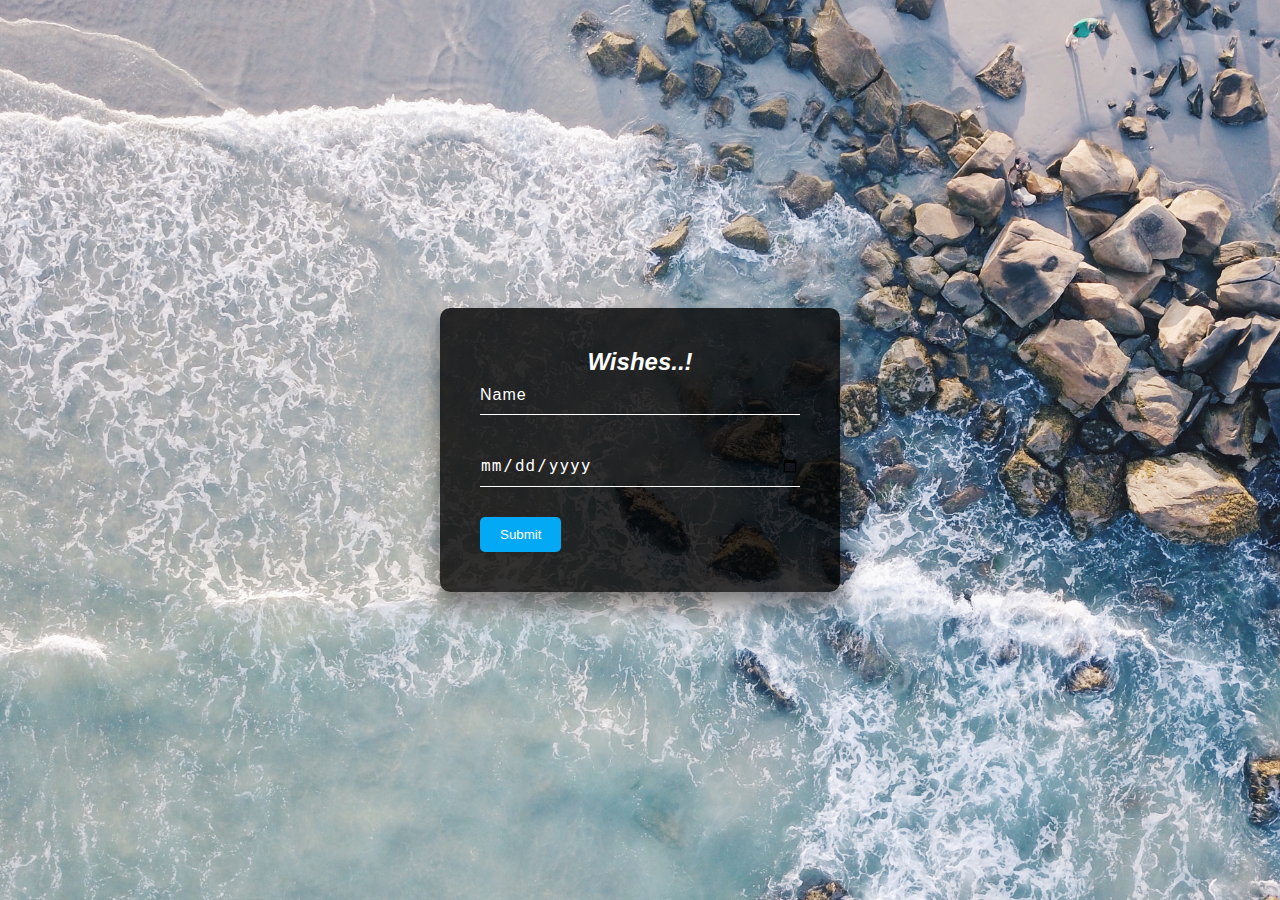
<file: index.html>
<!DOCTYPE html>
<html lang="en">
<head>
    <meta charset="UTF-8">
    <meta name="viewport" content="width=device-width, initial-scale=1.0">
    <title>Viss</title>
    <link rel="stylesheet" href="style.css">
</head>
<body>
    <div class="box">
        <h2>Wishes..!</h2>
        <form onsubmit="return validate()" action="pvp.html">
            <div class="inputBox">
                <input type="text" name="" required="">
                <label>Name</label>
            </div>
            <div class="inputBox">
                <input type="date" name="birthday" id="bday" required="">  
            </div>
            <input type="submit" name="" value="Submit">
        </form>
    </div>
    <script>
        function sameday(d1,d2) {
            // document.write(d1.getFullYear())
        return d1.getFullYear() === d2.getFullYear()
            && d1.getDate() === d2.getDate()
            && d1.getMonth() === d2.getMonth();
}
        function validate(){
            var birthday = document.getElementById('bday').value;
            var d1= new Date(birthday);
            var d2=new Date(2000,05,29);
            // document.write(d1,d2);
            if(sameday(d1,d2)){
                alert("Hey Beauty...Today Is Your Special Day");
            }else{
                alert("This Is Not Your Birthday Date...");
                return false;
            }       
            
        }
    </script>
    
</body>
</html>
</file>
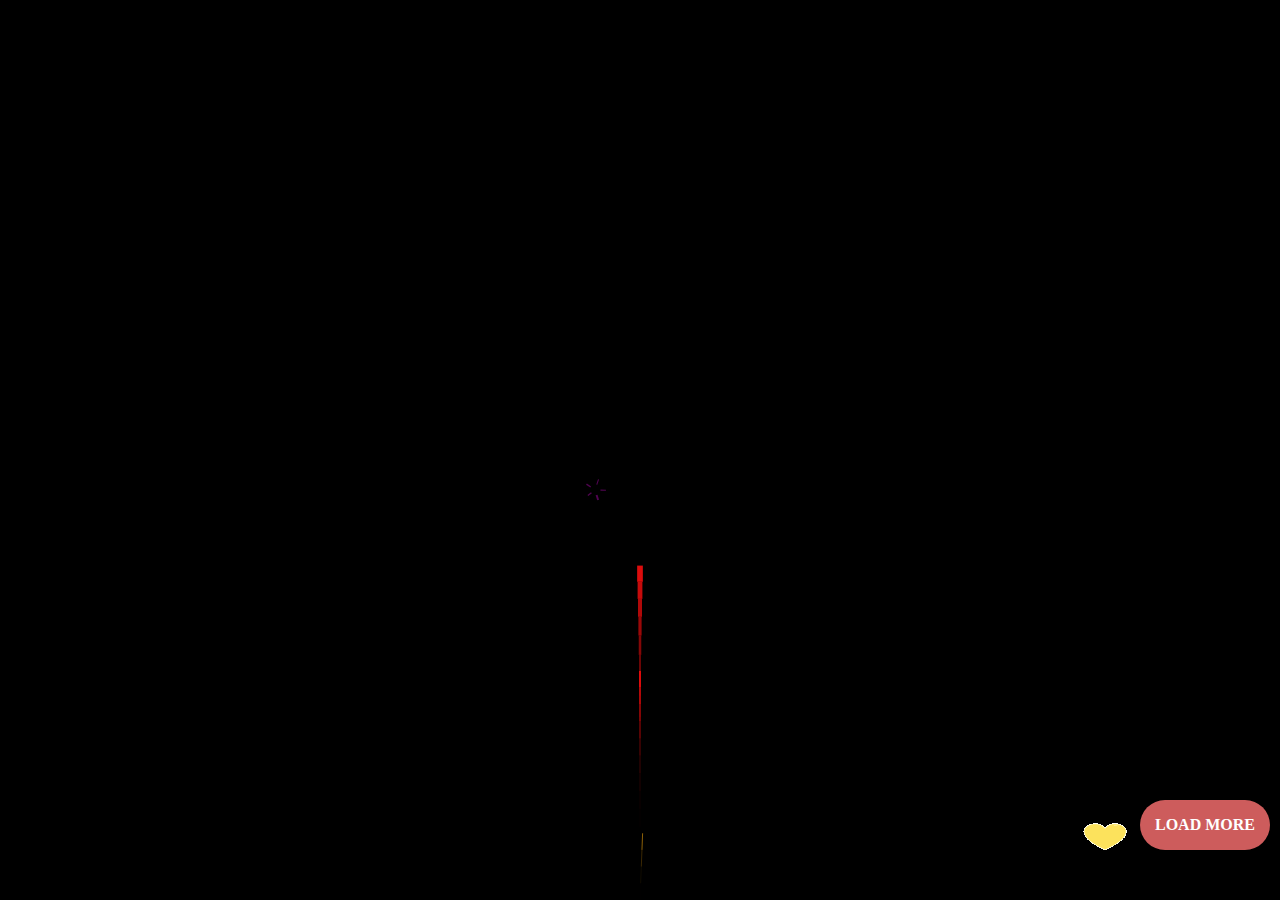
<file: pvp.html>
<head>
	<meta charset="UTF-8"/>
	<meta name="viewport" , content="width=device-width, initial-scale=1.0"/>
	<meta http-equiv="X-ua-compatible", content="ie=edge"/>
</head>
<body background="viss.jpg">
	<div id="loader">
		<canvas id=c style="background-image: url(viss.jpg);"></canvas>
		<a href="viss.html"  class="button btnSlide btnOrange">
			<div class="top" data-content="Slide">LOAD MORE</div>
			<div class="bottom" data-content="Slide">Click it</div>
			
		  </a>
		  <div class="gif" style="position: fixed;    bottom: 50px;right: 150px;z-index: 0;" >
			<img src="load.gif"   alt="This is my animated image" >
		</div>

		
	</div>
	
	
   


</body>

<style>
	canvas {
		background-image:url("viss.jpg");
	  position: absolute;
	  top: 0;
	  left: 0;
  }

  a,
a:visited {
  text-decoration: none;
  color: #00AE68;
}
.wrapper {
  width: 600px;
  margin: 200px auto;
  margin-left:90%;
  margin-bottom:85%;
}
a.button {
  display:inline-block;
  position: relative;
  width: 120px;
  padding: 0;
  margin: 10px 20px 10px 0;
  font-weight: 600;
  text-align: center;
  line-height: 50px;
  color: #FFF;
  border-radius: 5px;
  transition: all 0.2s ;
}

.gif{
	bottom: 50px;
	right: 150px;
	z-index: 0;
}


.btnSlide .top {
  position: fixed;
  
  bottom: 50px;
  right: 10px;
  width: 130px;
  height: 50px;
  z-index: 10;
  transition: all 0.2s ;
  border-radius: 100px;
  text-align: center;
}

.btnSlide.btnOrange .top {
    background: indianred;
}
.btnSlide .bottom {
  position: absolute;
  bottom: 50px;
  right: 10px;
  width: 100px;
  height: 50px;
  color: darkgray;
  z-index: 5;
  border-radius: 100px;
}

.btnSlide:hover .top {
  bottom: 40px;
}

  
 
  </style>


<script>
  var w = c.width = window.innerWidth,
		h = c.height = window.innerHeight,
		ctx = c.getContext( '2d' ),
		
		hw = w / 2, // half-width
		hh = h / 2,
		
		opts = {
			strings: [ 'HAPPY', 'BIRTHDAY!','VISHNU♥️' ],
			charSize:30,
			charSpacing: 30,
			lineHeight: 40,
			
			cx: w / 2,
			cy: h / 2,
			
			fireworkPrevPoints: 10,
			fireworkBaseLineWidth: 5,
			fireworkAddedLineWidth: 8,
			fireworkSpawnTime: 200,
			fireworkBaseReachTime: 30,
			fireworkAddedReachTime: 30,
			fireworkCircleBaseSize: 20,
			fireworkCircleAddedSize: 10,
			fireworkCircleBaseTime: 30,
			fireworkCircleAddedTime: 30,
			fireworkCircleFadeBaseTime: 10,
			fireworkCircleFadeAddedTime: 5,
			fireworkBaseShards: 5,
			fireworkAddedShards: 5,
			fireworkShardPrevPoints: 3,
			fireworkShardBaseVel: 4,
			fireworkShardAddedVel: 2,
			fireworkShardBaseSize: 3,
			fireworkShardAddedSize: 3,
			gravity: .1,
			upFlow: -.1,
			letterContemplatingWaitTime: 360,
			balloonSpawnTime: 20,
			balloonBaseInflateTime: 10,
			balloonAddedInflateTime: 10,
			balloonBaseSize: 20,
			balloonAddedSize: 20,
			balloonBaseVel: .4,
			balloonAddedVel: .4,
			balloonBaseRadian: -( Math.PI / 2 - .5 ),
			balloonAddedRadian: -1,
		},
		calc = {
			totalWidth: opts.charSpacing * Math.max( opts.strings[0].length, opts.strings[1].length )
		},
		
		Tau = Math.PI * 2,
		TauQuarter = Tau / 4,
		
		letters = [];

ctx.font = opts.charSize + 'px Ariel Black';



function Letter( char, x, y ){
	this.char = char;
	this.x = x;
	this.y = y;
	
	this.dx = -ctx.measureText( char ).width / 2;
	this.dy = +opts.charSize / 2;
	
	this.fireworkDy = this.y - hh;
	
	var hue = x / calc.totalWidth * 360;
	
	this.color = 'hsl(hue,80%,50%)'.replace( 'hue', hue );
	this.lightAlphaColor = 'hsla(hue,80%,light%,alp)'.replace( 'hue', hue );
	this.lightColor = 'hsl(hue,80%,light%)'.replace( 'hue', hue );
	this.alphaColor = 'hsla(hue,90%,50%,alp)'.replace( 'hue', hue );
	
	this.reset();
}
Letter.prototype.reset = function(){
	
	this.phase = 'firework';
	this.tick = 0;
	this.spawned = false;
	this.spawningTime = opts.fireworkSpawnTime * Math.random() |0;
	this.reachTime = opts.fireworkBaseReachTime + opts.fireworkAddedReachTime * Math.random() |0;
	this.lineWidth = opts.fireworkBaseLineWidth + opts.fireworkAddedLineWidth * Math.random();
	this.prevPoints = [ [ 0, hh, 0 ] ];
}
Letter.prototype.step = function(){
	
	if( this.phase === 'firework' ){
		
		if( !this.spawned ){
			
			++this.tick;
			if( this.tick >= this.spawningTime ){
				
				this.tick = 0;
				this.spawned = true;
			}
			
		} else {
			
			++this.tick;
			
			var linearProportion = this.tick / this.reachTime,
					armonicProportion = Math.sin( linearProportion * TauQuarter ),
					
					x = linearProportion * this.x,
					y = hh + armonicProportion * this.fireworkDy;
			
			if( this.prevPoints.length > opts.fireworkPrevPoints )
				this.prevPoints.shift();
			
			this.prevPoints.push( [ x, y, linearProportion * this.lineWidth ] );
			
			var lineWidthProportion = 1 / ( this.prevPoints.length - 1 );
			
			for( var i = 1; i < this.prevPoints.length; ++i ){
				
				var point = this.prevPoints[ i ],
						point2 = this.prevPoints[ i - 1 ];
					
				ctx.strokeStyle = this.alphaColor.replace( 'alp', i / this.prevPoints.length );
				ctx.lineWidth = point[ 2 ] * lineWidthProportion * i;
				ctx.beginPath();
				ctx.moveTo( point[ 0 ], point[ 1 ] );
				ctx.lineTo( point2[ 0 ], point2[ 1 ] );
				ctx.stroke();
			
			}
			
			if( this.tick >= this.reachTime ){
				
				this.phase = 'contemplate';
				
				this.circleFinalSize = opts.fireworkCircleBaseSize + opts.fireworkCircleAddedSize * Math.random();
				this.circleCompleteTime = opts.fireworkCircleBaseTime + opts.fireworkCircleAddedTime * Math.random() |0;
				this.circleCreating = true;
				this.circleFading = false;
				
				this.circleFadeTime = opts.fireworkCircleFadeBaseTime + opts.fireworkCircleFadeAddedTime * Math.random() |0;
				this.tick = 0;
				this.tick2 = 0;
				
				this.shards = [];
				
				var shardCount = opts.fireworkBaseShards + opts.fireworkAddedShards * Math.random() |0,
						angle = Tau / shardCount,
						cos = Math.cos( angle ),
						sin = Math.sin( angle ),
						
						x = 1,
						y = 0;
				
				for( var i = 0; i < shardCount; ++i ){
					var x1 = x;
					x = x * cos - y * sin;
					y = y * cos + x1 * sin;
					
					this.shards.push( new Shard( this.x, this.y, x, y, this.alphaColor ) );
				}
			}
			
		}
	} else if( this.phase === 'contemplate' ){
		
		++this.tick;
		
		if( this.circleCreating ){
			
			++this.tick2;
			var proportion = this.tick2 / this.circleCompleteTime,
					armonic = -Math.cos( proportion * Math.PI ) / 2 + .5;
			
			ctx.beginPath();
			ctx.fillStyle = this.lightAlphaColor.replace( 'light', 50 + 50 * proportion ).replace( 'alp', proportion );
			ctx.beginPath();
			ctx.arc( this.x, this.y, armonic * this.circleFinalSize, 0, Tau );
			ctx.fill();
			
			if( this.tick2 > this.circleCompleteTime ){
				this.tick2 = 0;
				this.circleCreating = false;
				this.circleFading = true;
			}
		} else if( this.circleFading ){
		
			ctx.fillStyle = this.lightColor.replace( 'light', 70 );
			ctx.fillText( this.char, this.x + this.dx, this.y + this.dy );
			
			++this.tick2;
			var proportion = this.tick2 / this.circleFadeTime,
					armonic = -Math.cos( proportion * Math.PI ) / 2 + .5;
			
			ctx.beginPath();
			ctx.fillStyle = this.lightAlphaColor.replace( 'light', 100 ).replace( 'alp', 1 - armonic );
			ctx.arc( this.x, this.y, this.circleFinalSize, 0, Tau );
			ctx.fill();
			
			if( this.tick2 >= this.circleFadeTime )
				this.circleFading = false;
			
		} else {
			
			ctx.fillStyle = this.lightColor.replace( 'light', 70 );
			ctx.fillText( this.char, this.x + this.dx, this.y + this.dy );
		}
		
		for( var i = 0; i < this.shards.length; ++i ){
			
			this.shards[ i ].step();
			
			if( !this.shards[ i ].alive ){
				this.shards.splice( i, 1 );
				--i;
			}
		}
		
		if( this.tick > opts.letterContemplatingWaitTime ){
			
			this.phase = 'balloon';
			
			this.tick = 0;
			this.spawning = true;
			this.spawnTime = opts.balloonSpawnTime * Math.random() |0;
			this.inflating = false;
			this.inflateTime = opts.balloonBaseInflateTime + opts.balloonAddedInflateTime * Math.random() |0;
			this.size = opts.balloonBaseSize + opts.balloonAddedSize * Math.random() |0;
			
			var rad = opts.balloonBaseRadian + opts.balloonAddedRadian * Math.random(),
					vel = opts.balloonBaseVel + opts.balloonAddedVel * Math.random();
			
			this.vx = Math.cos( rad ) * vel;
			this.vy = Math.sin( rad ) * vel;
		}
	} else if( this.phase === 'balloon' ){
			
		ctx.strokeStyle = this.lightColor.replace( 'light', 80 );
		
		if( this.spawning ){
			
			++this.tick;
			ctx.fillStyle = this.lightColor.replace( 'light', 70 );
			ctx.fillText( this.char, this.x + this.dx, this.y + this.dy );
			
			if( this.tick >= this.spawnTime ){
				this.tick = 0;
				this.spawning = false;
				this.inflating = true;	
			}
		} else if( this.inflating ){
			
			++this.tick;
			
			var proportion = this.tick / this.inflateTime,
			    x = this.cx = this.x,
					y = this.cy = this.y - this.size * proportion;
			
			ctx.fillStyle = this.alphaColor.replace( 'alp', proportion );
			ctx.beginPath();
			generateBalloonPath( x, y, this.size * proportion );
			ctx.fill();
			
			ctx.beginPath();
			ctx.moveTo( x, y );
			ctx.lineTo( x, this.y );
			ctx.stroke();
			
			ctx.fillStyle = this.lightColor.replace( 'light', 70 );
			ctx.fillText( this.char, this.x + this.dx, this.y + this.dy );
			
			if( this.tick >= this.inflateTime ){
				this.tick = 0;
				this.inflating = false;
			}
			
		} else {
			
			this.cx += this.vx;
			this.cy += this.vy += opts.upFlow;
			
			ctx.fillStyle = this.color;
			ctx.beginPath();
			generateBalloonPath( this.cx, this.cy, this.size );
			ctx.fill();
			
			ctx.beginPath();
			ctx.moveTo( this.cx, this.cy );
			ctx.lineTo( this.cx, this.cy + this.size );
			ctx.stroke();
			
			ctx.fillStyle = this.lightColor.replace( 'light', 70 );
			ctx.fillText( this.char, this.cx + this.dx, this.cy + this.dy + this.size );
			
			if( this.cy + this.size < -hh || this.cx < -hw || this.cy > hw  )
				this.phase = 'done';
			
		}
	}
}
function Shard( x, y, vx, vy, color ){
	
	var vel = opts.fireworkShardBaseVel + opts.fireworkShardAddedVel * Math.random();
	
	this.vx = vx * vel;
	this.vy = vy * vel;
	
	this.x = x;
	this.y = y;
	
	this.prevPoints = [ [ x, y ] ];
	this.color = color;
	
	this.alive = true;
	
	this.size = opts.fireworkShardBaseSize + opts.fireworkShardAddedSize * Math.random();
}
Shard.prototype.step = function(){
	
	this.x += this.vx;
	this.y += this.vy += opts.gravity;
	
	if( this.prevPoints.length > opts.fireworkShardPrevPoints )
		this.prevPoints.shift();
	
	this.prevPoints.push( [ this.x, this.y ] );
	
	var lineWidthProportion = this.size / this.prevPoints.length;
	
	for( var k = 0; k < this.prevPoints.length - 1; ++k ){
		
		var point = this.prevPoints[ k ],
				point2 = this.prevPoints[ k + 1 ];
		
		ctx.strokeStyle = this.color.replace( 'alp', k / this.prevPoints.length );
		ctx.lineWidth = k * lineWidthProportion;
		ctx.beginPath();
		ctx.moveTo( point[ 0 ], point[ 1 ] );
		ctx.lineTo( point2[ 0 ], point2[ 1 ] );
		ctx.stroke();
		
	}
	
	if( this.prevPoints[ 0 ][ 1 ] > hh )
		this.alive = false;
}
function generateBalloonPath( x, y, size ){
	
	ctx.moveTo( x, y );
	ctx.bezierCurveTo( x - size / 2, y - size / 2,
									 	 x - size / 4, y - size,
									   x,            y - size );
	ctx.bezierCurveTo( x + size / 4, y - size,
									   x + size / 2, y - size / 2,
									   x,            y );
}

function anim(){
	
	window.requestAnimationFrame( anim );
	
	ctx.fillStyle = '#000';
	ctx.fillRect( 0, 0, w, h );
	
	ctx.translate( hw, hh );
	
	var done = true;
	for( var l = 0; l < letters.length; ++l ){
		
		letters[ l ].step();
		if( letters[ l ].phase !== 'done' )
			done = false;
	}
	
	ctx.translate( -hw, -hh );
	
	if( done )
		for( var l = 0; l < letters.length; ++l )
			letters[ l ].reset();
}

for( var i = 0; i < opts.strings.length; ++i ){
	for( var j = 0; j < opts.strings[ i ].length; ++j ){
		letters.push( new Letter( opts.strings[ i ][ j ], 
														j * opts.charSpacing + opts.charSpacing / 2 - opts.strings[ i ].length * opts.charSize / 2,
														i * opts.lineHeight + opts.lineHeight / 2 - opts.strings.length * opts.lineHeight / 2 ) );
	}
}

anim();

window.addEventListener( 'resize', function(){
	
	w = c.width = window.innerWidth;
	h = c.height = window.innerHeight;
	
	hw = w / 2;
	hh = h / 2;
	
	ctx.font = opts.charSize + 'px Verdana';
})
</script>
</file>
<file: style.css>
body{
    margin: 0;
    padding: 0;
    font-family: sans-serif;
    background: url(ppp.jpg);
    background-size:cover;
}
.box{
    position: absolute;
    top: 50%;
    left: 50%;
    transform: translate(-50%,-50%);
    width: 400px;
    padding: 40px;
    background: rgba(0,0,0,.8);
    box-sizing: border-box;
    box-shadow: 0 15px 25px rgba(0,0,0,.5);
    border-radius: 10px;


}

.box h2{
    margin: 0;
    padding: 0;
    color: #fff;
    text-align: center;
    font-style: italic;
}
.box .inputBox{
    position: relative;

}
.box .inputBox input{
    width: 100%;
    padding: 10px 0;
    font-size: 16px;
    color: #fff;
    letter-spacing: 1px;
    margin-bottom: 30px;
    border: none;
    border-bottom: 1px solid #fff;
    outline: none;
    background: transparent;
}
.box .inputBox label{
    position: absolute;
    top: 0;
    left: 0;
    width: 100%;
    padding: 10px 0;
    font-size: 16px;
    color: #fff;
    letter-spacing: 1px;
    pointer-events: none;
    transition: .5s;
    border: none;
    margin-bottom: 30px;
   }
.box .inputBox input:focus~label,
.box .inputBox input:valid~label
{
    top: -18px;
    left: 0;
    color: #03a9f4;
    font-size: 12px;
}
.box input[type="submit"]{
    background: transparent;
    border: none;
    outline: none;
    color: #fff;
    background-color: #03a9f4;
    padding: 10px 20px;
    cursor: pointer;
    border-radius: 5px;
}
</file>
